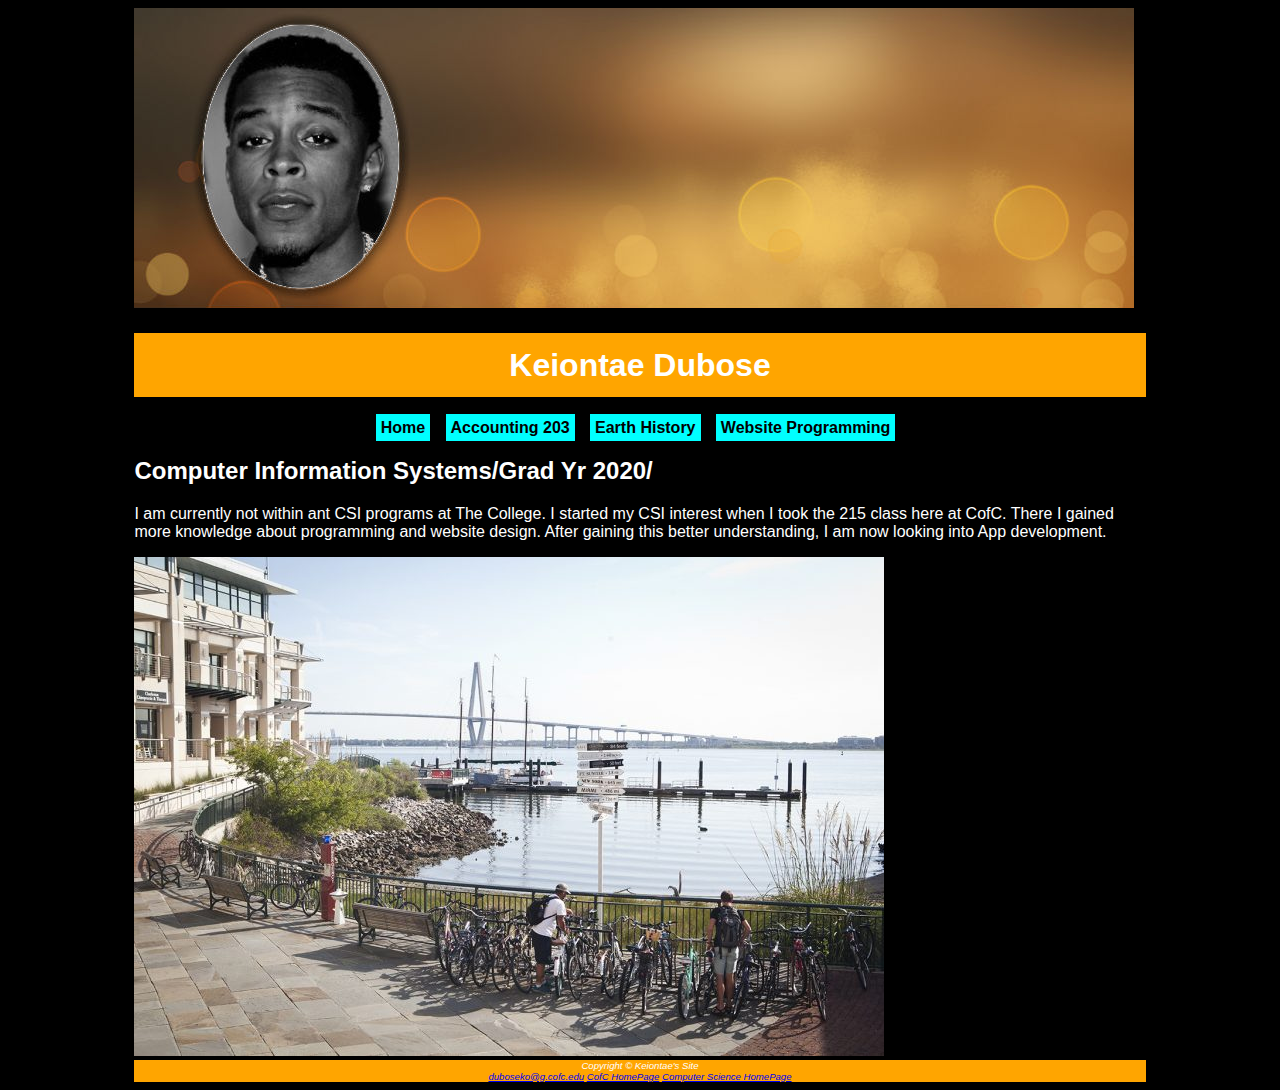
<file: index.html>
<!DOCTYPE html>
<html lang="en">
<head>
    <title>My Space</title>
    <meta charset="utf-8">
    <link rel="stylesheet" href="mainstyle.css">
    <meta name="viewport" content="width=device-width, initial-scale=1.0">
</head>
<body>

<div id="wrapper">
<img src="myheader.jpg" alt="My Header">
    <h1>Keiontae Dubose </h1>

    <nav>

        <a class="button" href="index.html">Home</a>   &nbsp;
        <a class="button" href="accountin203.html">Accounting 203</a>    &nbsp;
        <a class="button" href="EarthHistory.html">Earth History</a>  &nbsp;
        <a class="button" href="Websiteprog.html">Website Programming</a> &nbsp;
    </nav>



    <h2>Computer Information Systems/Grad Yr 2020/</h2>

    <section>
        <p>

            I am currently not within ant CSI programs at The College. I started my CSI interest when I took the 215
            class here at CofC. There I gained more knowledge about programming and website design. After gaining
            this better understanding, I am now looking into App development.

        </p>


    </section>

    <img src="webpic.jpg" alt="web">


    <footer>Copyright &copy; Keiontae's Site <br><a href="mailto:duboseko@g.cofc.edu">duboseko@g.cofc.edu</a>
        <a href="http://www.cofc.edu"> CofC HomePage</a>
        <a href="http://cofc.edu/academics/majorsandminors/computer-info-systems.php"> Computer Science HomePage</a>




    </footer>

</div>
</body>
</html>
</file>
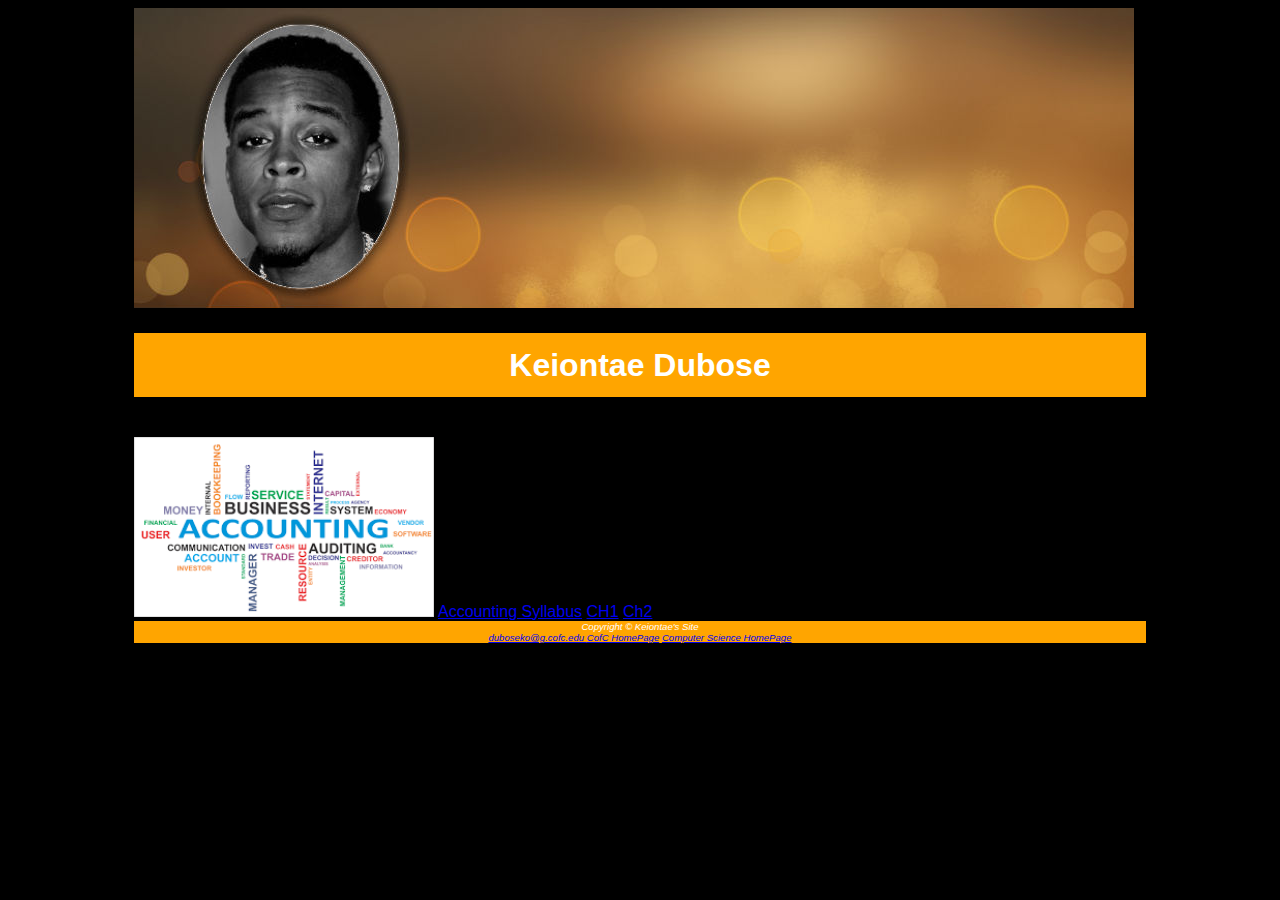
<file: accountin203.html>
<!DOCTYPE html>
<html lang="en">
<head>
    <title>My Space</title>
    <meta charset="utf-8">
    <link rel="stylesheet" href="mainstyle.css">
    <meta name="viewport" content="width=device-width, initial-scale=1.0">
</head>
<body>

<div id="wrapper">
    <img src="myheader.jpg" alt="My Header">
    <h1>Keiontae Dubose </h1>



<nav>

    <a href="index.html">Home</a>   &nbsp;
    <a href="accountin203.html">Accounting 203</a>    &nbsp;
    <a href="EarthHistory.html">Earth History</a>  &nbsp;
    <a href="Websiteprog.html">Website Programming</a> &nbsp;

</nav>

<img src="accpic2.png" alt="pic" width="300px">

    <a href="ACC/Syllabus%20ACCT%20203-8%20(Hogan)%20Fall%202018.pdf">Accounting Syllabus</a>
    <a href="ACC/Ch%201.pptx">CH1</a>
    <a href="ACC/Ch%202%20(in%20class)%20.ppt">Ch2</a>


<footer>Copyright &copy; Keiontae's Site <br><a href="mailto:duboseko@g.cofc.edu">duboseko@g.cofc.edu
    <a href="http://www.cofc.edu"> CofC HomePage</a>
    <a href="http://cofc.edu/academics/majorsandminors/computer-info-systems.php"> Computer Science HomePage</a>




</a></footer>

</div>
</body>
</html>
</file>
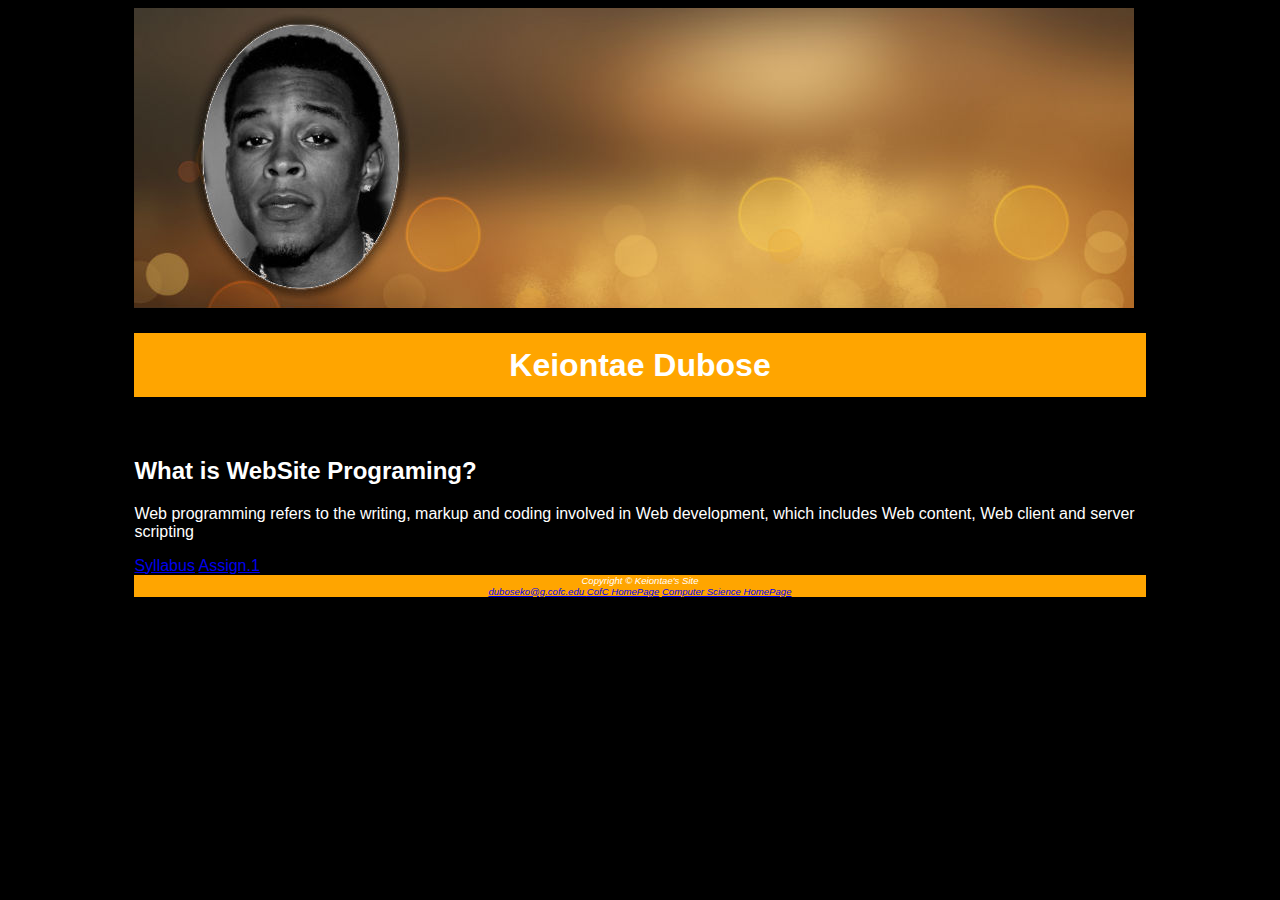
<file: Websiteprog.html>
<!DOCTYPE html>
<html lang="en">
<head>
    <title>My Space</title>
    <meta charset="utf-8">
    <link rel="stylesheet" href="mainstyle.css">
    <meta name="viewport" content="width=device-width, initial-scale=1.0">
</head>
<body>

<div id="wrapper">
    <img src="myheader.jpg" alt="My Header">
    <h1>Keiontae Dubose </h1>



<nav>

    <a href="index.html">Home</a>   &nbsp;
    <a href="accountin203.html">Accounting 203</a>    &nbsp;
    <a href="EarthHistory.html">Earth History</a>  &nbsp;
    <a href="Websiteprog.html">Website Programming</a> &nbsp;

</nav>



<h2> What is WebSite Programing?</h2>


<section>
    <p> Web programming refers to the writing, markup and coding involved in Web development, which includes Web content,
        Web client and server scripting

    </p>




</section>

<a href="WEBPROG/csci-215-websiteprogramming-2018.github.io-Website%20Programming%20syllabus.pdf">Syllabus</a>
    <a href="WEBPROG/Assignment1.pdf">Assign.1</a>






<footer>Copyright &copy; Keiontae's Site <br><a href="mailto:duboseko@g.cofc.edu">duboseko@g.cofc.edu
    <a href="http://www.cofc.edu"> CofC HomePage</a>
    <a href="http://cofc.edu/academics/majorsandminors/computer-info-systems.php"> Computer Science HomePage</a>




</a></footer>

</div>
</body>
</html>
</file>
<file: mainstyle.css>
body { background-color:black;
    color: white;
    font-family: Verdana, Arial, sans-serif;
}


h1 {background-color:orange;
    text-align: center;
    line-height: 200%;
}


nav {text-align: center;
    font-weight: 600;

}


footer {background-color: orange;
    font-size: 0.60em;
    font-style: italic;
    text-align: center;
}

#wrapper { width: 80%;
    margin-left: auto;
    margin-right: auto; }


nav a {text-decoration: none;
        color: black;}

.button { padding: 5px;
border:1px solid black;
    background-color: aqua;
}
</file>
